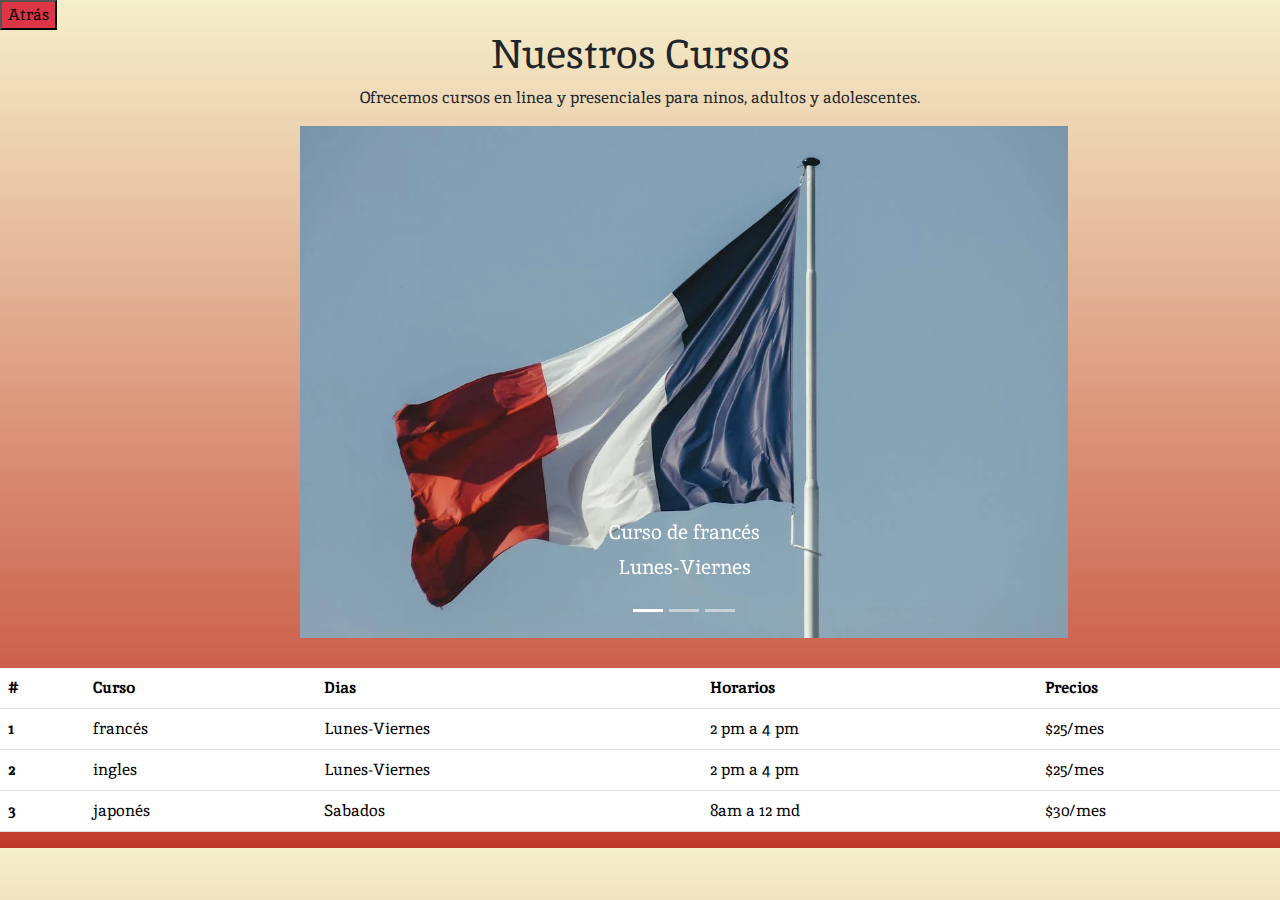
<file: mi web tarea/Cursos.html>
<!DOCTYPE html>
<html lang="en">
<head>
    <meta charset="UTF-8">
    <meta name="viewport" content="width=device-width, initial-scale=1.0">
    <title>Cursos</title>
    <link href="https://cdn.jsdelivr.net/npm/bootstrap@5.3.3/dist/css/bootstrap.min.css" rel="stylesheet" integrity="sha384-QWTKZyjpPEjISv5WaRU9OFeRpok6YctnYmDr5pNlyT2bRjXh0JMhjY6hW+ALEwIH" crossorigin="anonymous">
    <link rel="stylesheet" href="stylecursos.css">
    <link rel="icon" type="image/png" href="./imagenes/languages.png">
</head>
<a href="./INDEX.HTML"><button class="bg-danger">Atrás</button></a>
<h1 class="text-center">Nuestros Cursos</h1>
<p class="text-center">Ofrecemos cursos en linea y presenciales para ninos, adultos y adolescentes.</p>
<body>
    <div id="carouselExampleCaptions" class="carousel slide">
        <div class="carousel-indicators">
          <button type="button" data-bs-target="#carouselExampleCaptions" data-bs-slide-to="0" class="active" aria-current="true" aria-label="Slide 1"></button>
          <button type="button" data-bs-target="#carouselExampleCaptions" data-bs-slide-to="1" aria-label="Slide 2"></button>
          <button type="button" data-bs-target="#carouselExampleCaptions" data-bs-slide-to="2" aria-label="Slide 3"></button>
        </div>
        <div class="carousel-inner">
          <div class="carousel-item active">
            <img src="./imagenes/drapeau francais.webp" class="d-block w-100" alt="Photo by Atypeek Dgn: https://www.pexels.com/photo/french-flag-against-blue-sky-5781917/">
            <div class="carousel-caption d-none d-md-block">
              <h5>Curso de francés</h5>
              <p>Lunes-Viernes</p>
            </div>
          </div>
          <div class="carousel-item">
            <img src="./imagenes/flag amrecican.jpg" class="d-block w-100" alt="Photo by Ketut Subiyanto: https://www.pexels.com/photo/positive-african-american-male-with-american-flag-kerchief-in-hands-4560082/">
            <div class="carousel-caption d-none d-md-block">
              <h5>Curso de inglés</h5>
              <p>Lunes-Viernes</p>
            </div>
          </div>
          <div class="carousel-item">
            <img src="./imagenes/shibuya.jpg" class="d-block w-100" alt="Photo by Aleksandar Pasaric: https://www.pexels.com/photo/people-walking-on-street-near-buildings-2339009/">
            <div class="carousel-caption d-none d-md-block">
              <h5>Curso de japonés</h5>
              <p>Cursos día sábado</p>
            </div>
          </div>
        </div>
     </div>
      <div>
        <table class="table">
            <thead>
              <tr>
                <th scope="col">#</th>
                <th scope="col">Curso</th>
                <th scope="col">Dias</th>
                <th scope="col">Horarios</th>
                <th scope="col">Precios</th>
              </tr>
            </thead>
            <tbody>
              <tr>
                <th scope="row">1</th>
                <td>francés</td>
                <td>Lunes-Viernes</td>
                <td>2 pm a 4 pm</td>
                <td>$25/mes</td>
              </tr>
              <tr>
                <th scope="row">2</th>
                <td>ingles</td>
                <td>Lunes-Viernes</td>
                <td>2 pm a 4 pm</td>
                <td>$25/mes</td>
              </tr>
              <tr>
                <th scope="row">3</th>
                <td>japonés</td>
                <td>Sabados</td>
                <td>8am a 12 md</td>
                <td>$30/mes</td>
              </tr>
            </tbody>
          </table>
      </div>
</body>
<script src="https://cdn.jsdelivr.net/npm/bootstrap@5.3.3/dist/js/bootstrap.bundle.min.js" integrity="sha384-YvpcrYf0tY3lHB60NNkmXc5s9fDVZLESaAA55NDzOxhy9GkcIdslK1eN7N6jIeHz" crossorigin="anonymous"></script>
</html>
</file>
<file: mi web tarea/stylecursos.css>
/*Google font*/
@import url('https://fonts.googleapis.com/css2?family=Comfortaa:wght@300..700&family=Dancing+Script:wght@400..700&family=Inika:wght@400;700&family=Kode+Mono:wght@400..700&display=swap');

#carouselExampleCaptions{
    width: 60%;
    height: 50%;
    box-align: center;
    margin-left: 300px;
    font-size: 20px;
    margin-bottom: 30px;
    font-family: "Inika", serif;

}

body{
    background: linear-gradient( #F5EFCA, #C03A2B);
    font-family: "Inika", serif;
}
</file>
